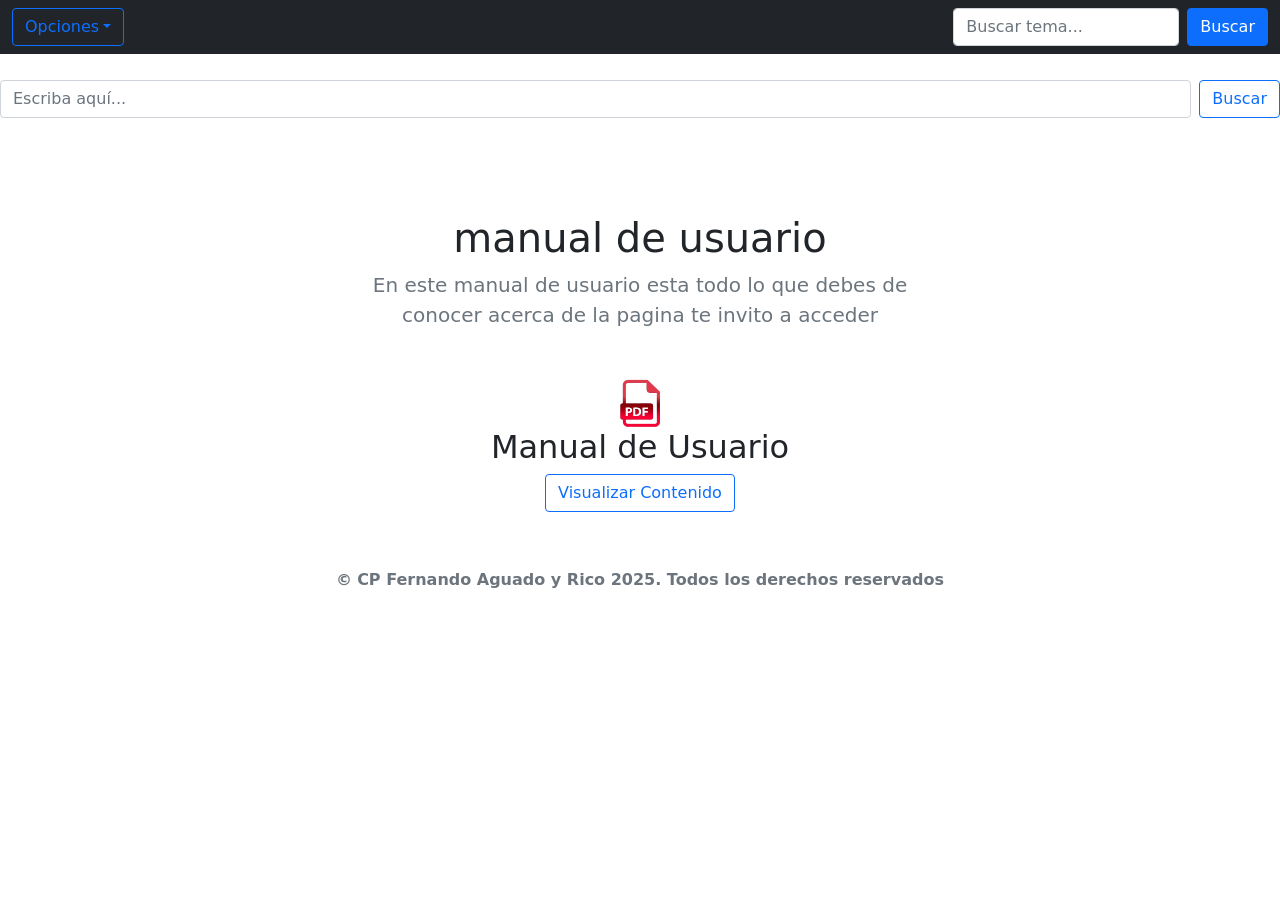
<file: MANUAL DE USUARIO.html>
<!doctype html>
<html lang="es">
  <head>
    <meta charset="utf-8">
    <meta name="viewport" content="width=device-width, initial-scale=1">
    <meta name="description" content="">
    <meta name="author" content="Mark Otto, Jacob Thornton, and Bootstrap contributors">
    <meta name="generator" content="Hugo 0.88.1">
    <title>Album example · Bootstrap v5.1</title>

    <link rel="canonical" href="https://getbootstrap.com/docs/5.1/examples/album/">

    

    <!-- Bootstrap core CSS -->
<link href="css/bootstrap.min.css" rel="stylesheet">

    <style>
      
      .bd-placeholder-img {
        font-size: 1.125rem;
        text-anchor: middle;
        -webkit-user-select: none;
        -moz-user-select: none;
        user-select: none;
      }

      @media (min-width: 768px) {
        .bd-placeholder-img-lg {
          font-size: 3.5rem;
        }
      }
    </style>

    
  </head>
  <body>
    
    <header id="inicio">
      <nav class="navbar navbar-expand-md navbar-dark fixed-top bg-dark">
        <div class="container-fluid">
          
            <button class="btn btn-outline-primary dropdown-toggle" type="button" data-bs-toggle="dropdown" aria-expanded="false">Opciones</button>
            <ul class="dropdown-menu  bg-dark  " >
              <li class="border-danger"><a class="dropdown-item text-primary " href="index.html">Página principal</a></li>
              <li class="border-danger"><a class="dropdown-item text-primary " href="#inicio">Ir al inicio</a></li>
             <li class="border-danger"><a class="dropdown-item text-primary" href="index.html#contenido">Contenido</a></li>
             <li class="border-danger"><a class="dropdown-item text-primary " href="#final">Ir al final</a></li>
            </ul>

            <form
            class="d-flex"
            onsubmit="
              event.preventDefault();
              ejecutarBusqueda();
            "
          >
            <input
              id="inputBusqueda"
              type="search"
              class="form-control me-2"
              aria-label="Buscar"
              placeholder="Buscar tema..."
            />
            <button
              class="btn btn-primary"
              type="button"
              onclick="ejecutarBusqueda()"
            >
              Buscar
            </button>
          </form>
        </div>
      </div>
    </nav>
  </header>
    
          </li>
          <li class="nav-item">
            <a class="nav-link" href="footer"></a>
          </li>
          <li class="nav-item">
            <a class="nav-link disabled"></a>
          </li>
        </ul>
        <form class="d-flex">
          <input class="form-control me-2" type="search" placeholder="Escriba aquí..." aria-label="Search">
          <button class="btn btn-outline-primary" type="submit">Buscar</button>
        </form>
      </div>
    </div>
  </nav>
</header>
      
      
<main>

  <section class="py-5 text-center container">
    <div class="row py-lg-5">
      <div class="col-lg-6 col-md-8 mx-auto">
        <h1 class="fw-light"><b>manual de usuario</b></h1>
        <p class="lead text-muted">En este manual de usuario esta todo lo que debes de conocer acerca de la pagina te invito a acceder</p>
        
        <div class="row featurette mt-5">
          <div class="text-center col">
           <img src="img/logo-pdf.png" width="70" height="50">
         <h2>Manual de Usuario</h2>
         <p><a class="btn btn-outline-primary"  href="Manual de Usuario.docx">Visualizar Contenido</a></p>
          </div>
                     </div>
                 </div>

<div id="final" class="container">
  <footer class="py-3 my-4 text-dark">
    <p class="text-center text-muted"><b>&copy;</b> <b>CP Fernando Aguado y Rico 2025. Todos los derechos reservados</b></p>
  </footer>
</div>


    <script src="js/bootstrap.bundle.min.js"></script>
    <script src="js/buscar.js"></script>
      
  </body>
</html>
</file>
